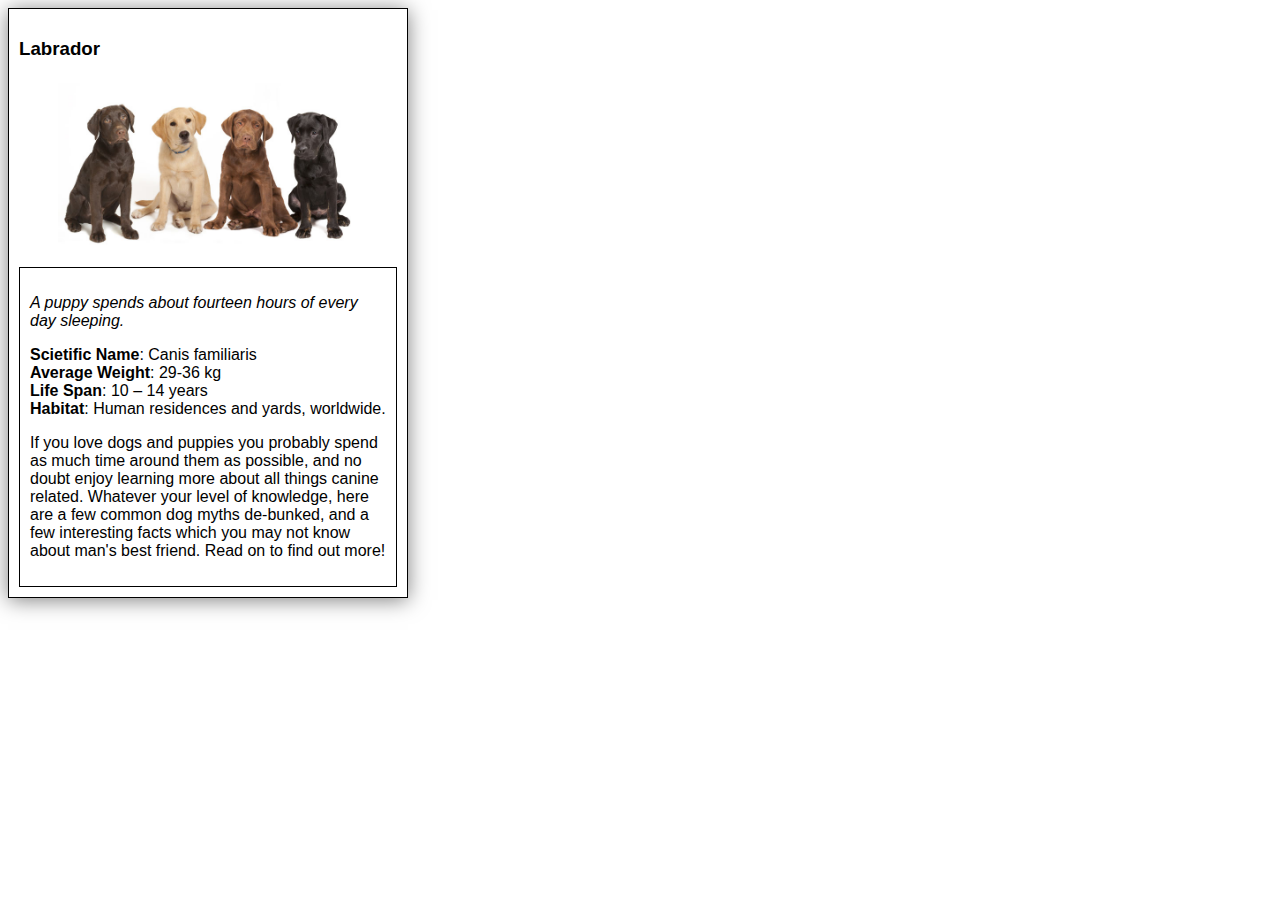
<file: fend-animal-trading-cards-master/card.html>
<!DOCTYPE html>
<html>
<head>
	<meta charset="utf-8">
	<title>Animal Trading Cards</title>
	<link rel="stylesheet" href="styles.css">
</head>
<body>
	<div id="dogs" class="border padding shadow">
		<!-- your favorite animal's name goes here -->
		<h3>Labrador</h3>
		<!-- your favorite animal's image goes here -->
		<img src="dogs.jpg" alt="Puppies">
		<div class="info-panel border padding">
			<!-- your favorite animal's interesting fact goes here -->
			<p class="italic">A puppy spends about fourteen hours of every day sleeping.</p>
			<ul class="list">
				<!-- your favorite animal's list items go here -->
				<li><span class="bold">Scietific Name</span>: Canis familiaris</li>
				<li><span class="bold">Average Weight</span>: 29-36 kg</li>
				<li><span class="bold">Life Span</span>: 10 – 14 years</li>
				<li><span class="bold">Habitat</span>: Human residences and yards, worldwide.</li>
			</ul>
			<!-- your favorite animal's description goes here -->
			<p>If you love dogs and puppies you probably spend as much time around them as possible, and no doubt enjoy learning more about all things canine related. Whatever your level of knowledge, here are a few common dog myths de-bunked, and a few interesting facts which you may not know about man's best friend. Read on to find out more!</p>
		</div>
	</div>
</body>
</html>
</file>
<file: fend-animal-trading-cards-master/styles.css>
/* add your CSS here */

body {
	font-family: helvetica, san-serif;
	width: 400px
}

img {
	display: block;
	width: 300px;
	margin: 0 auto 20px;
}

.italic {
	font-style: italic;
}

.bold {
	font-weight: bold;
}

.list {
	list-style-type: none;
	padding: 0;
}

.border {
	border: 1px solid black;
}

.shadow {
	box-shadow: 0 2px 20px 0 rgba(0,0,0,0.5);
}

.padding {
	padding: 10px;
}
</file>
